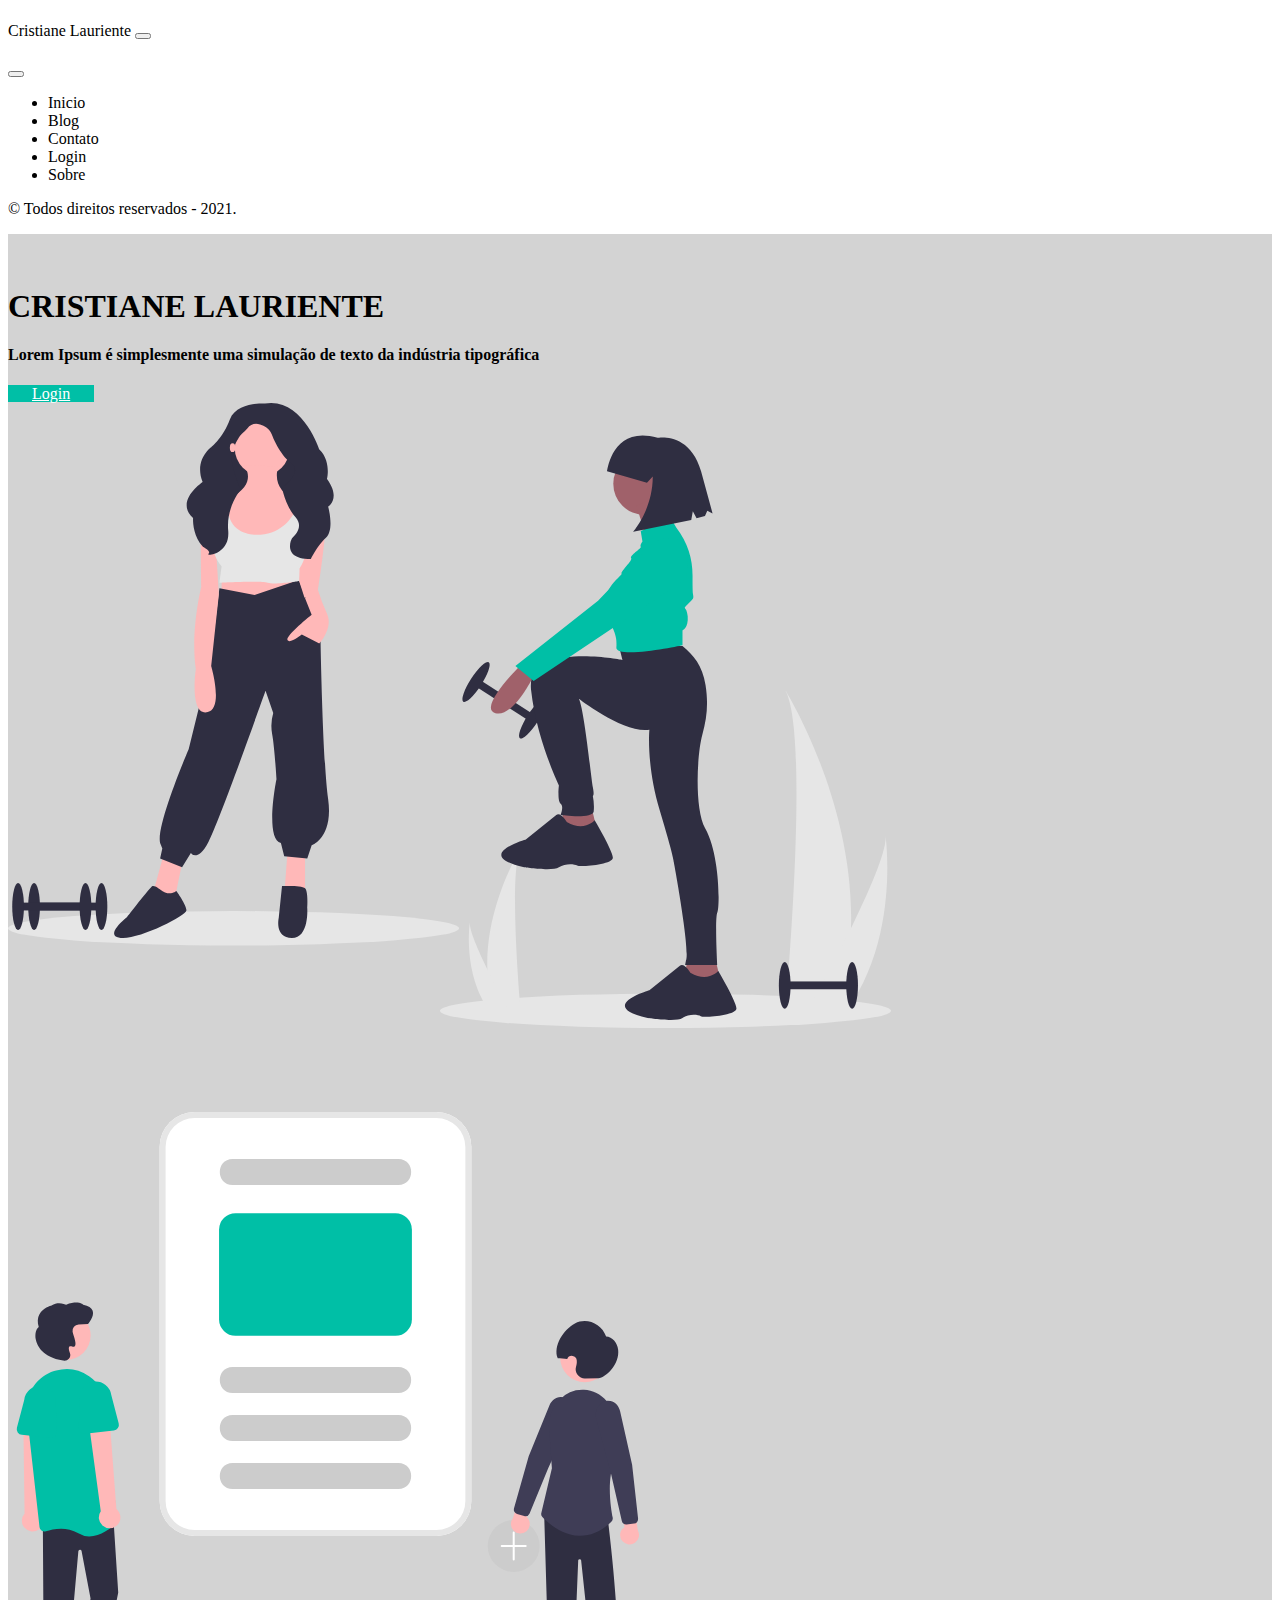
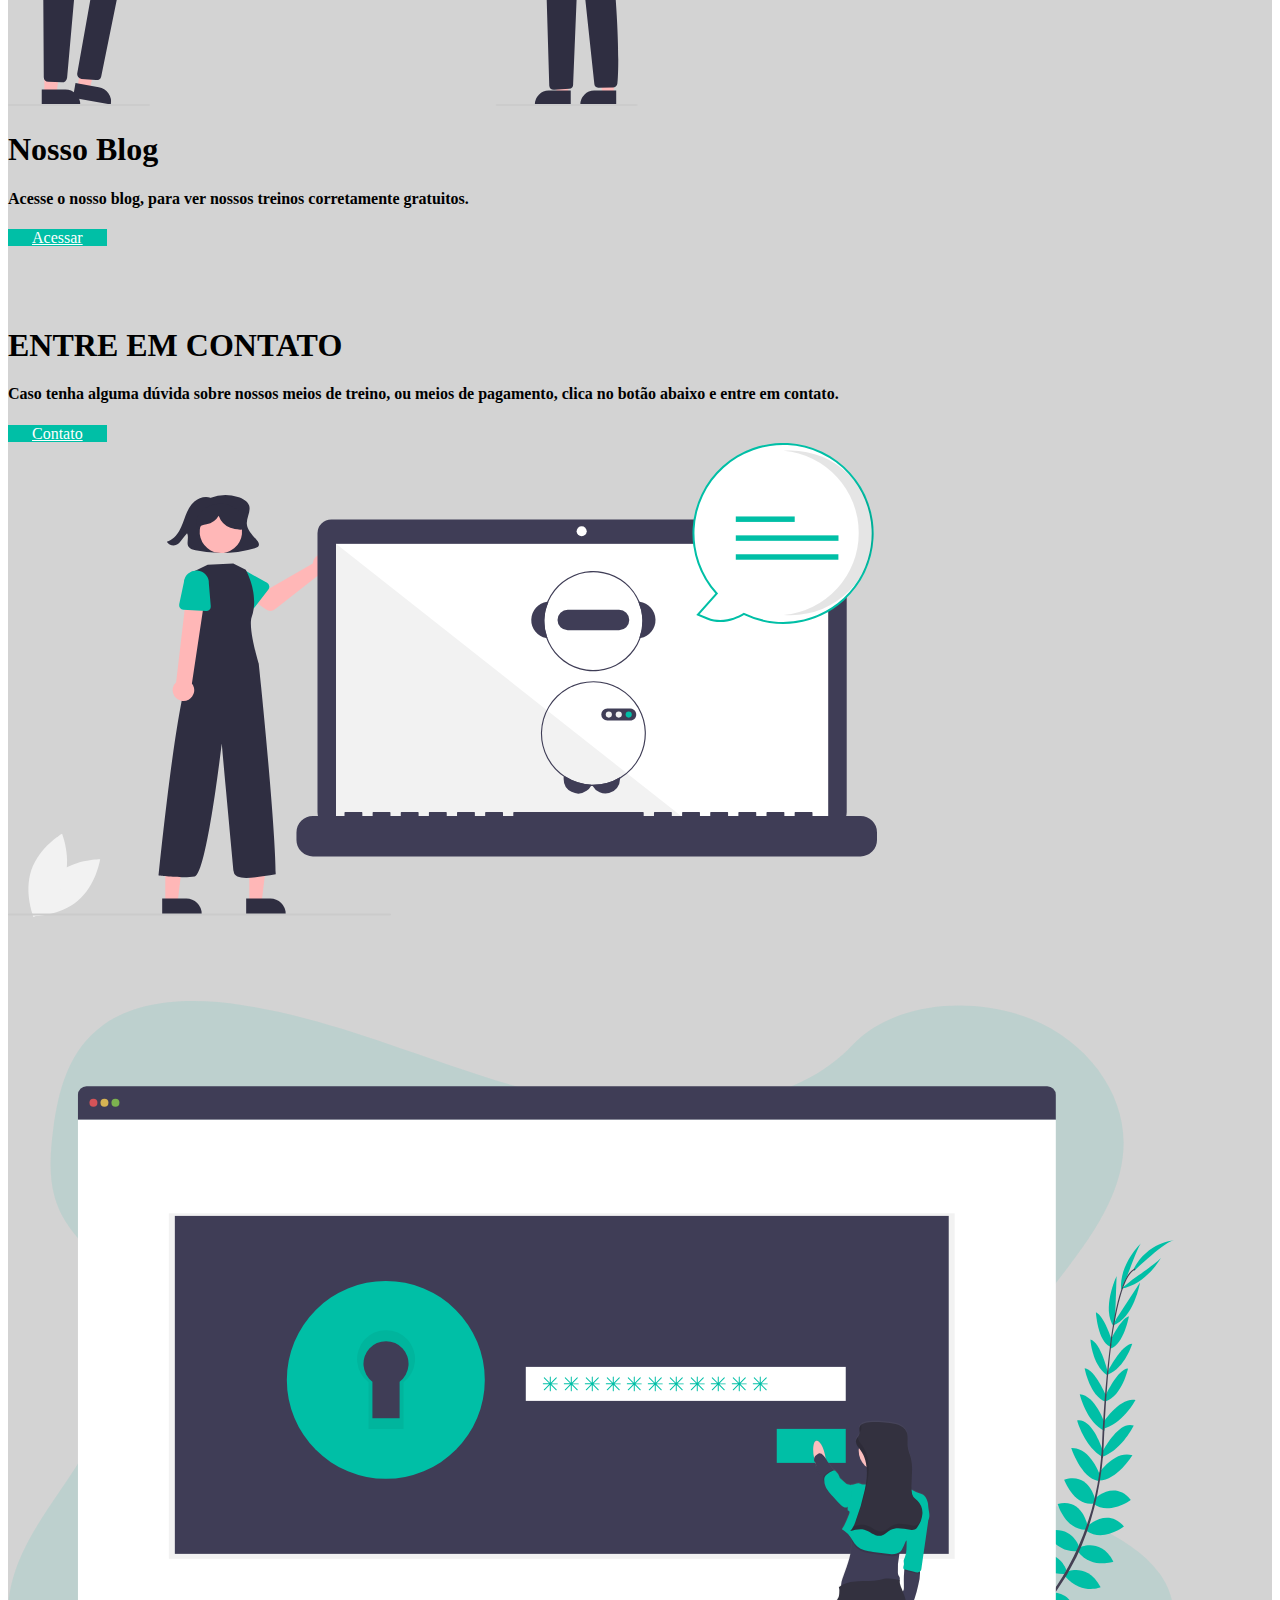
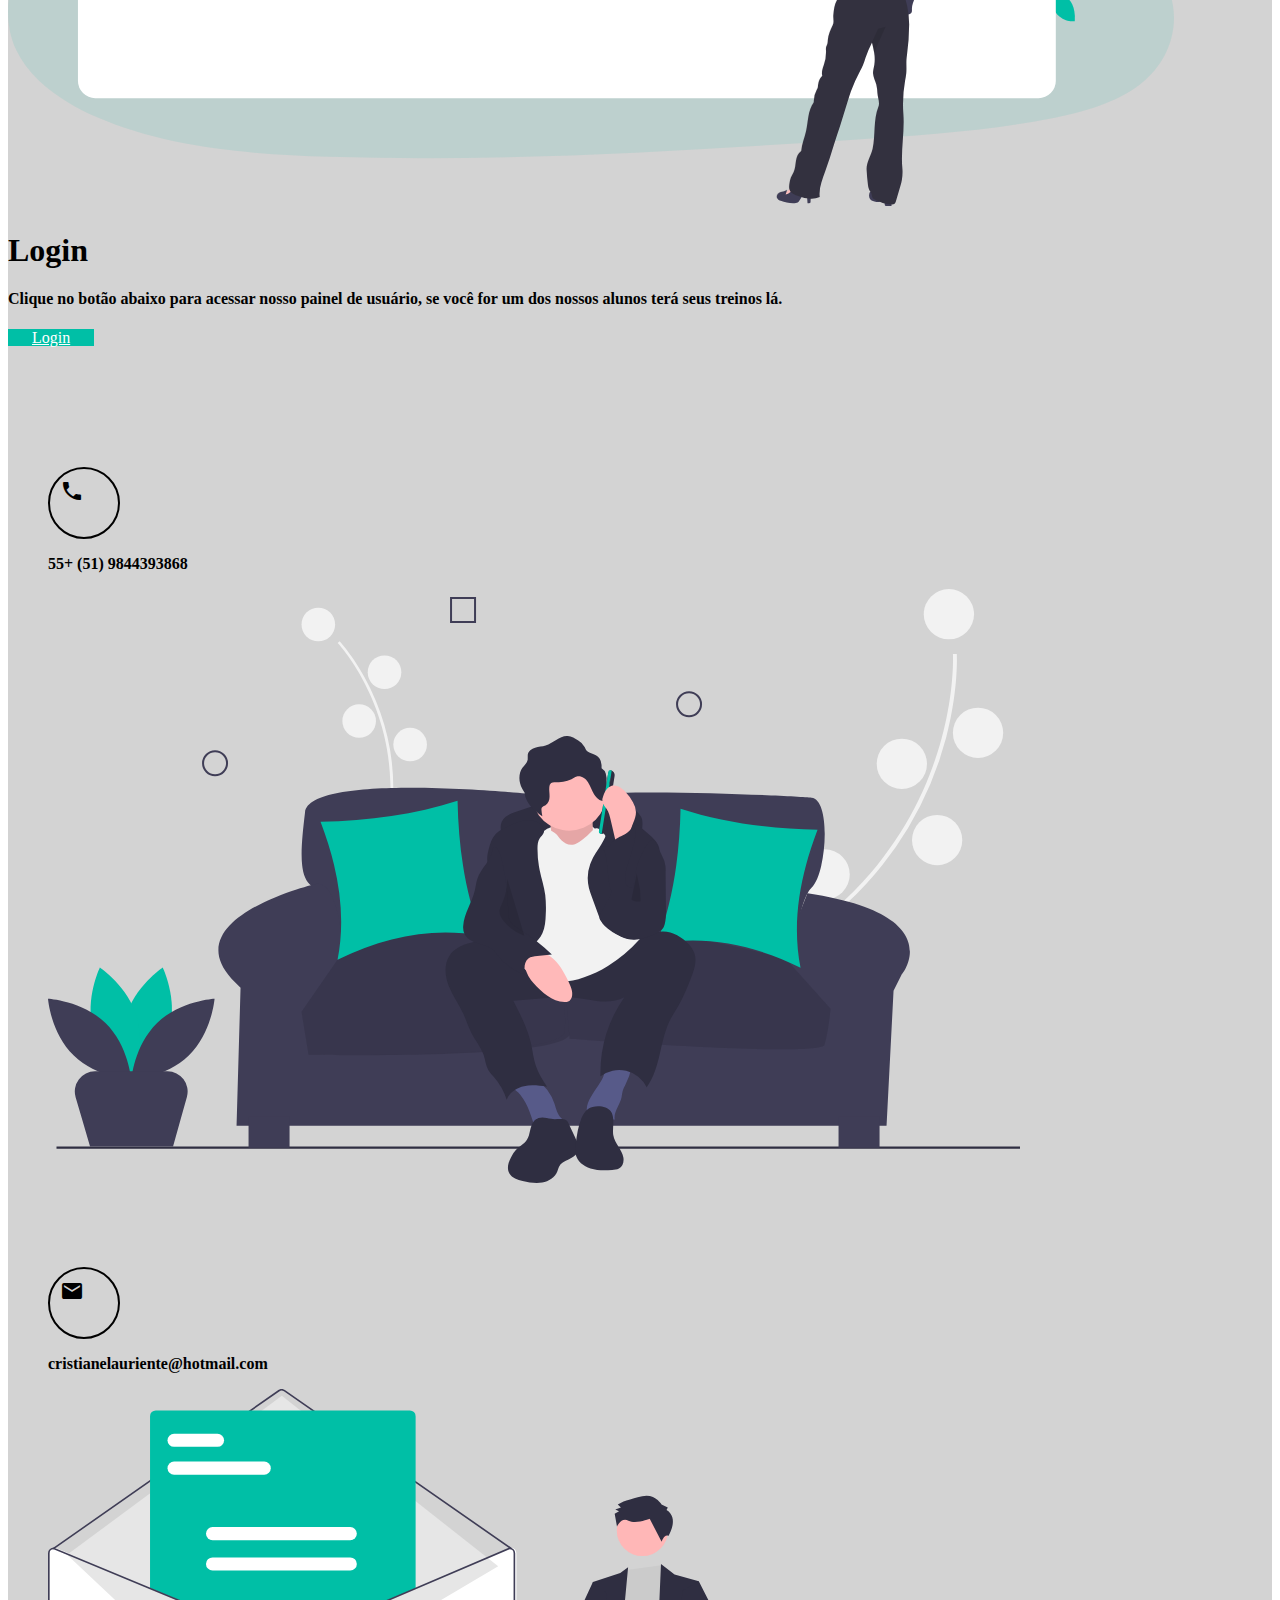
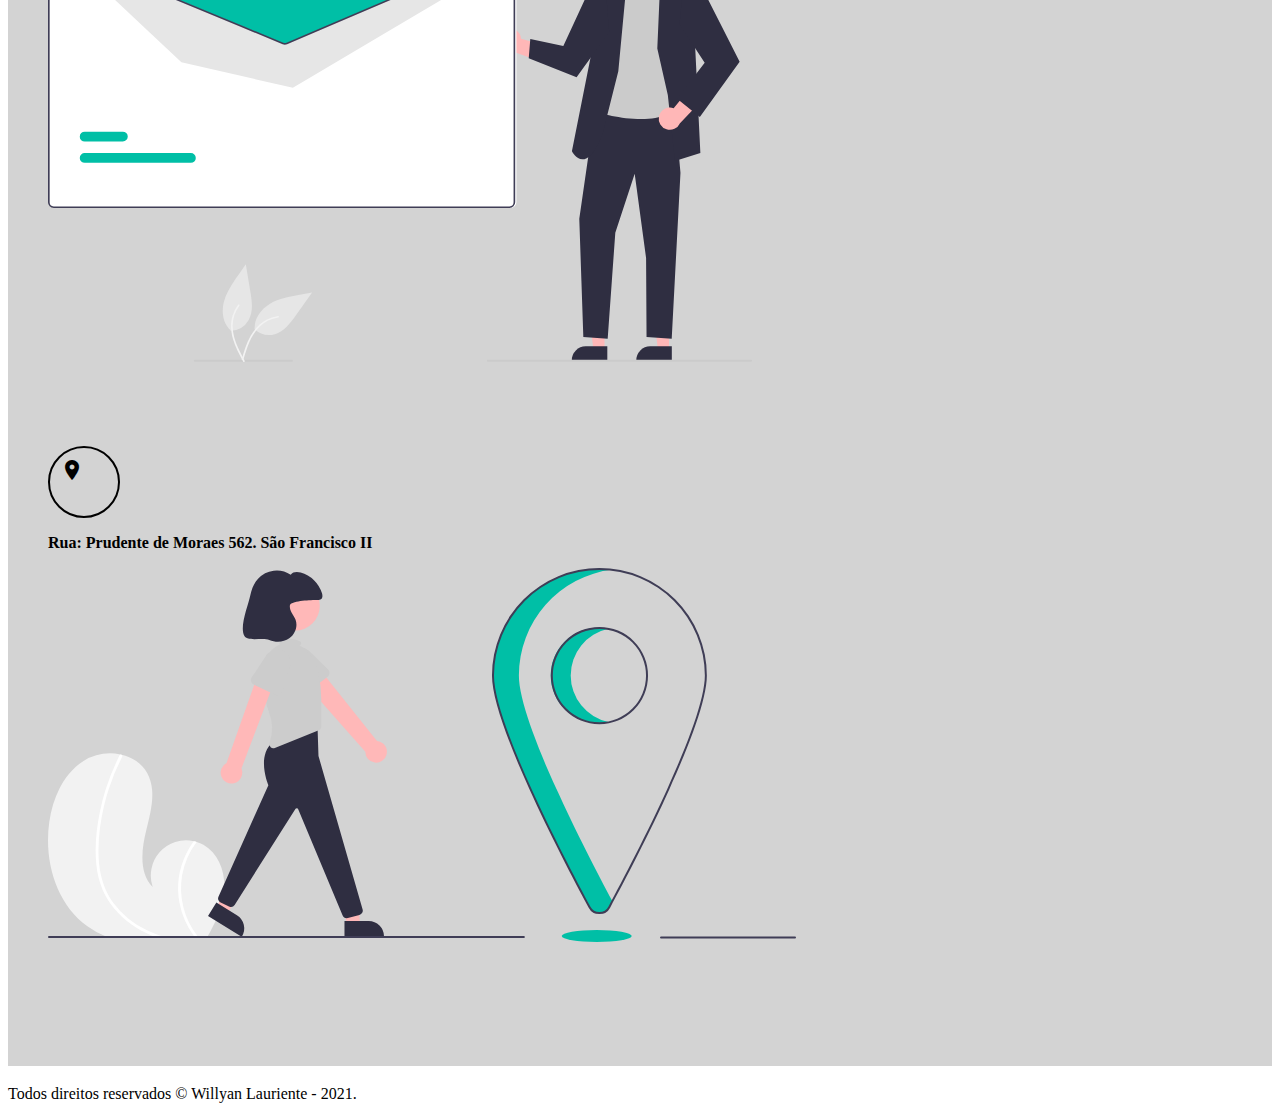
<file: index.html>
<!DOCTYPE html>
<html lang="pt-br">
<head>
    <meta charset="UTF-8">
    <meta http-equiv="X-UA-Compatible" content="IE=edge">
    <meta name="viewport" content="width=device-width, initial-scale=1.0">

    
    <link rel="stylesheet" href="https://fonts.googleapis.com/icon?family=Material+Icons">
    <link href="https://cdn.jsdelivr.net/npm/bootstrap@5.0.0-beta3/dist/css/bootstrap.min.css" rel="stylesheet" integrity="sha384-eOJMYsd53ii+scO/bJGFsiCZc+5NDVN2yr8+0RDqr0Ql0h+rP48ckxlpbzKgwra6" crossorigin="anonymous">
    <script src="https://cdn.jsdelivr.net/npm/bootstrap@5.0.0-beta3/dist/js/bootstrap.bundle.min.js" integrity="sha384-JEW9xMcG8R+pH31jmWH6WWP0WintQrMb4s7ZOdauHnUtxwoG2vI5DkLtS3qm9Ekf" crossorigin="anonymous"></script>
    <link rel="stylesheet" href="assets/css/style.css">
    <title>Cristiane Lauriente</title>
</head>
<body>
    <!-- HEADER -->
    <header>
        <div class="nav-fixed">
            <nav class="navbar navbar-light shadow-lg ">
                <div class="container-fluid">
                  <span class="navbar-brand mb-0 h1">Cristiane Lauriente</span>
                  <button class="navbar-toggler" type="button"  data-bs-toggle="modal" data-bs-target="#exampleModal">
                    <span class="navbar-toggler-icon"></span>
                  </button>
                </div>
              </nav>
        </div>

            <!-- Modal -->
            <div class="modal fade" id="exampleModal" tabindex="-1" aria-labelledby="exampleModalLabel" aria-hidden="true">
                <div class="modal-dialog modal-fullscreen">
                <div class="modal-content">
                    <div class="modal-header">
                    <h5 class="modal-title" id="exampleModalLabel">Menu</h5>
                    <button type="button" class="btn-close" data-bs-dismiss="modal" aria-label="Close"></button>
                    </div>
                    <div class="modal-body">
                        <ul id="navbar" class="list-group list-group-flush">
                            <li class="list-group-item"><a href="#slider">Inicio</a></li>
                            <li class="list-group-item"><a href="#blog">Blog</a></li>
                            <li class="list-group-item"><a href="#contact">Contato</a></li>
                            <li class="list-group-item"><a href="#login">Login</a></li>
                            <li class="list-group-item"><a href="#about">Sobre</a></li>
                        </ul>
                    </div>
                    <div class="modal-footer justify-content-center">
                        <p>© Todos direitos reservados - 2021.</p>
                    </div>
                </div>
                </div>
            </div>
            <!-- END MODAL -->

    </header>
    <!-- END HEADER-->

    <!-- MAIN -->
    <main style="background-color: rgb(211,211,211);">

        <!-- SLIDER -->
        <div id="slider" class="block up">
            <div class="container pt-5 pb-5">
                <div class="row">
                    <div class="col-md-4 align-self-center mr-md-5 mr-0 mb-md-0 mb-5">
                        <h1 >Cristiane Lauriente</h1>
                        <h4 class="mb-3">Lorem Ipsum é simplesmente uma simulação de texto da indústria tipográfica</h4>
                        <a href="#" class="btn btn-outline-primary button">Login</a>
                    </div>
                    <div class="col-md-8 align-self-center text-center">
                        <img src="assets/imgs/training.svg" alt="" class="img-fluid" />
                    </div>
                </div>
            </div>
        </div>
        <!-- END SLIDER -->

        <!-- BLOG-->
        <div id="blog" class="block">
            <div class="container">
                <div class="row">
                    <div class="col-md-7 align-self-center order-md-1 order-2 ">
                        <img src="assets/imgs/blog.svg" alt="blog" class="img-fluid">
                    </div>
                    <div class="col-md-5 align-self-center ml-md-5 ml-0 mb-md-0 mb-5 order-md-2 order-1">
                        <h1>Nosso Blog</h1>
                        <h4 class="mb-3">Acesse o nosso blog, para ver nossos treinos corretamente gratuitos.</h4>
                        <a href="#" class="btn btn-outline-primary button">Acessar</a>
                    </div>
                </div>
            </div>
        </div>
        <!-- END BLOG -->

        <!-- CONTACT -->
        <div id="contact" class="block">
            <div class="container pt-5 pb-5">
                <div class="row">
                    <div class="col-md-4 align-self-center mr-md-5 mr-0 mb-md-0 mb-5">
                        <h1 >Entre em contato</h1>
                        <h4 class="mb-3">Caso tenha alguma dúvida sobre nossos meios de treino, ou meios de pagamento, clica no botão abaixo e entre em contato.</h4>
                        <a href="#" class="btn btn-outline-primary button">Contato</a>
                    </div>
                    <div class="col-md-8 align-self-center text-center">
                        <img src="assets/imgs/contact.svg" alt="" class="img-fluid" />
                    </div>
                </div>
            </div>
        </div>
        <!-- END CONTACT -->

        <!-- LOGIN-->
        <div id="login" class="block">
            <div class="container">
                <div class="row">
                    <div class="col-md-7 align-self-center order-md-1 order-2 ">
                        <img src="assets/imgs/auth.svg" alt="auth" class="img-fluid">
                    </div>
                    <div class="col-md-5 align-self-center ml-md-5 ml-0 mb-md-0 mb-5 order-md-2 order-1">
                        <h1 >Login</h1>
                        <h4 class="mb-3">Clique no botão abaixo para acessar nosso painel de usuário, se você for um dos nossos alunos terá seus treinos lá.</h4>
                        <a href="/login" class="btn btn-outline-primary button">Login</a>
                    </div>
                </div>
            </div>
        </div>
        <!-- END LOGIN -->


        <!-- ABOUT-->
            <div id="about" class="block-p" >
                <div class="container">
                    <div class="row">
                        <div class="col-md-4 mb-4 align-self-center text-center align-items-center">
                            <div class="card shadow-lg">
                                <div class="card-body">
                                    <div class="icon mb-3"> 
                                        <i class="material-icons">call</i>
                                    </div>
                                    <p class="mb-4">55+ (51) 9844393868</p>
                                    <img src="assets/imgs/call.svg" alt="" class="img-fluid"/>
                                </div>
                            </div>
                        </div>
                        <div class="col-md-4 mb-4 align-self-center text-center">
                            <div class="card shadow-lg">
                                <div class="card-body">
                                    <div class="icon mb-3"> 
                                        <i class="material-icons">mail</i>
                                    </div>
                                    <p class="mb-4">cristianelauriente@hotmail.com</p>
                                    <img src="assets/imgs/mail.svg" alt="" class="img-fluid"/>
                                </div>
                            </div>
                        </div>
                        <div class="col-md-4 mb-4 align-self-center text-center">
                            <div class="card shadow-lg">
                                <div class="card-body">
                                    <div class="icon mb-3"> 
                                        <i class="material-icons">location_on</i>
                                    </div>
                                    <p class="mb-4">Rua: Prudente de Moraes 562. São Francisco II</p>
                                    <img src="assets/imgs/location.svg" alt="" class="img-fluid"/>
                                </div>
                            </div>
                        </div>
                    </div>
                </div>
            </div>
        <!-- END ABOUT-->

    </main>
   <!-- END MAIN -->

   <!-- FOOTER -->
   <footer id="footer">
       <div class="container-fluid">
           <div class="align-self-center text-center">
               <p>Todos direitos reservados &copy; Willyan Lauriente - 2021.</p>
           </div>
       </div>
   </footer>
   <!-- END FOOTER -->

</body>
</html>
</file>
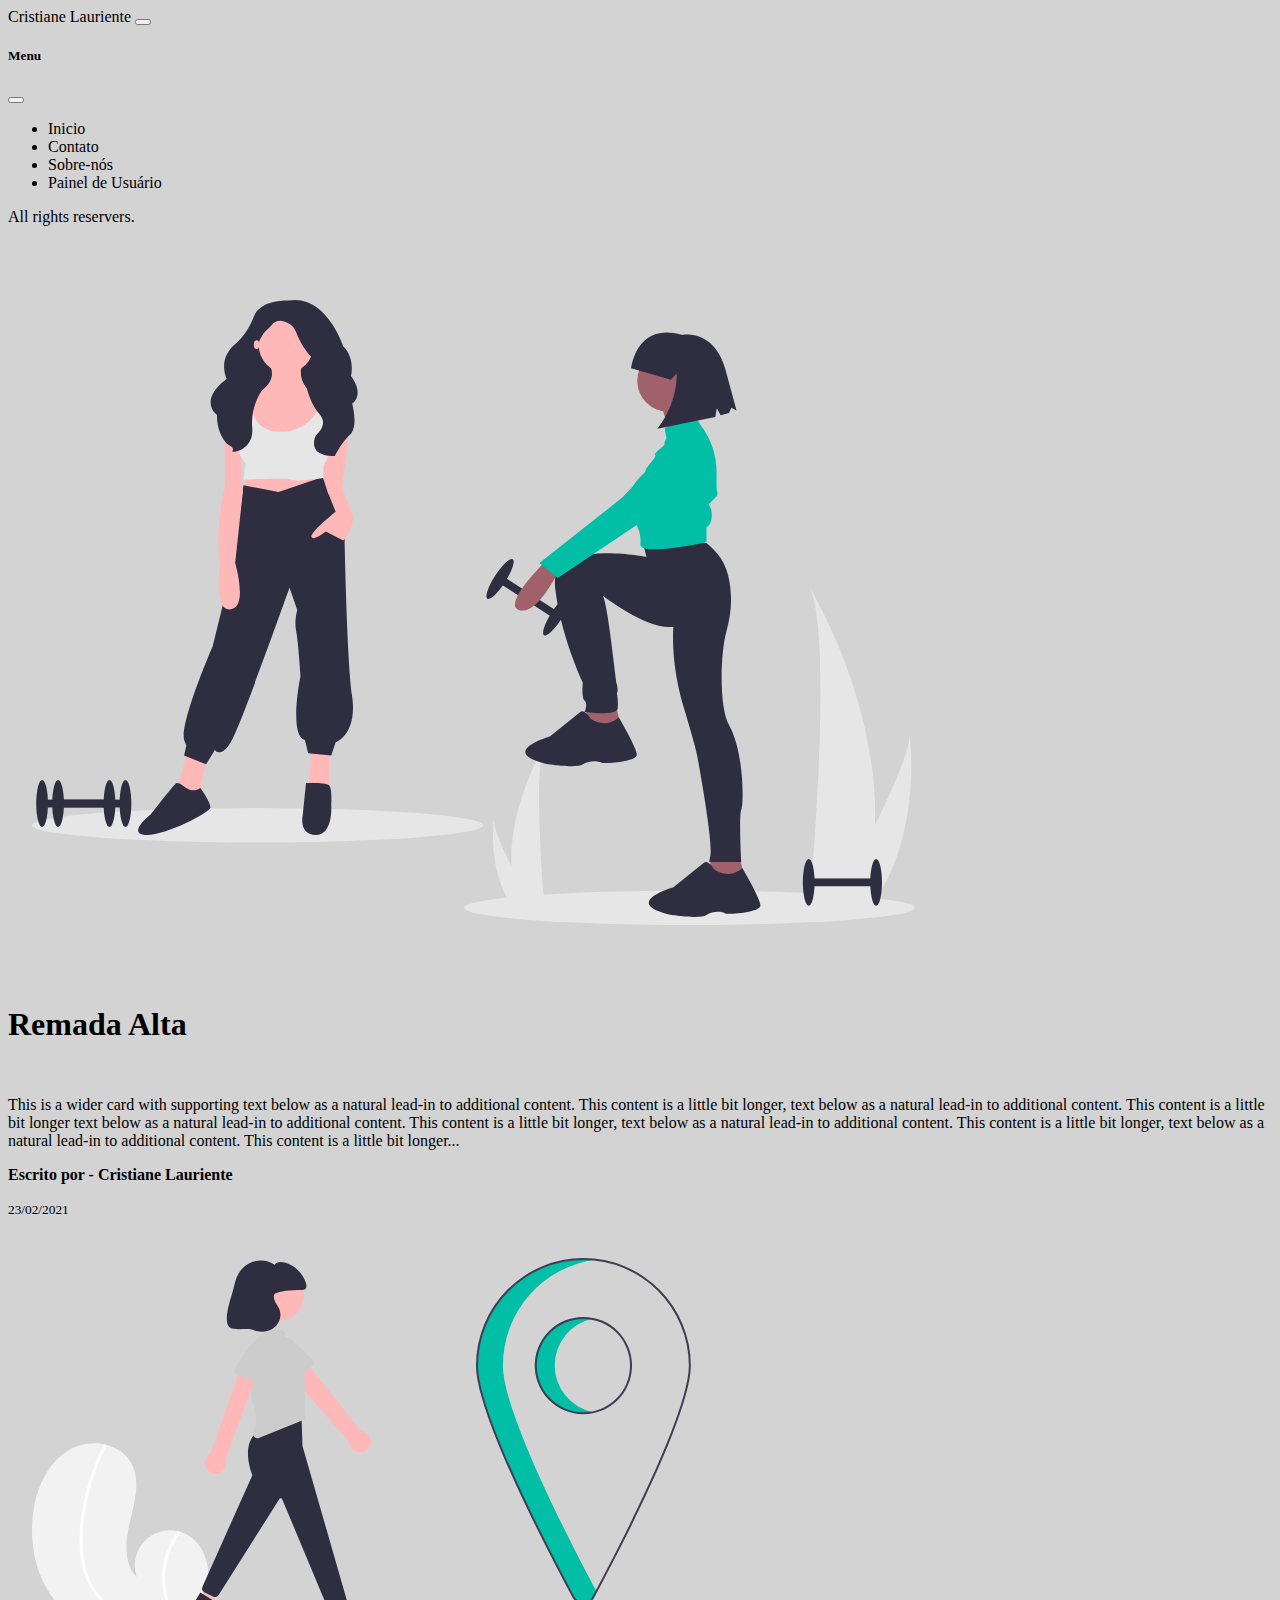
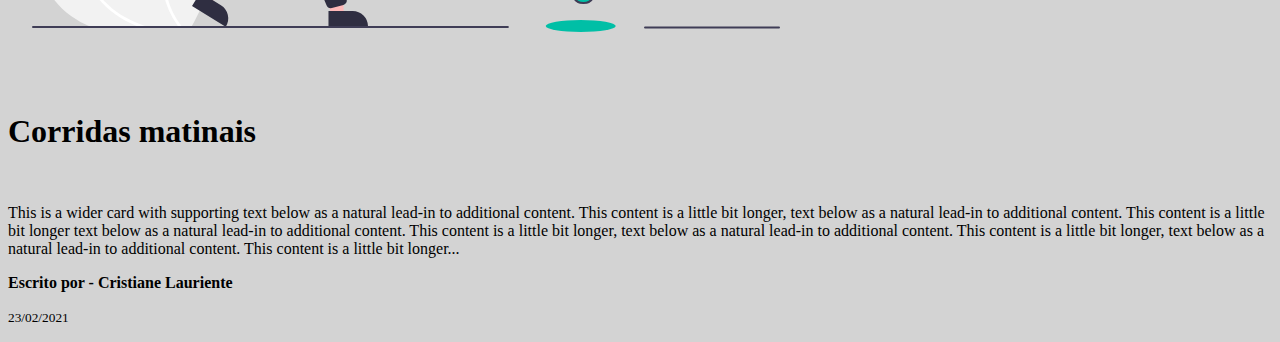
<file: .posts.html>
<!DOCTYPE html>
<html lang="pt-br">
<head>
    <meta charset="UTF-8">
    <meta http-equiv="X-UA-Compatible" content="IE=edge">
    <meta name="viewport" content="width=device-width, initial-scale=1.0">

    <link href="https://cdn.jsdelivr.net/npm/bootstrap@5.0.0-beta3/dist/css/bootstrap.min.css" rel="stylesheet" integrity="sha384-eOJMYsd53ii+scO/bJGFsiCZc+5NDVN2yr8+0RDqr0Ql0h+rP48ckxlpbzKgwra6" crossorigin="anonymous">
    <script src="https://cdn.jsdelivr.net/npm/bootstrap@5.0.0-beta3/dist/js/bootstrap.bundle.min.js" integrity="sha384-JEW9xMcG8R+pH31jmWH6WWP0WintQrMb4s7ZOdauHnUtxwoG2vI5DkLtS3qm9Ekf" crossorigin="anonymous"></script>
    <link rel="stylesheet" href="assets/css/style.css">
    <title>Cristiane Lauriente</title>
</head>
<body style="background-color: rgb(211, 211, 211);">
    <header>
        <nav class="navbar navbar-light bg-light shadow">
            <div class="container-fluid">
              <span class="navbar-brand mb-0 h1">Cristiane Lauriente</span>
              <button class="navbar-toggler" type="button"  data-bs-toggle="modal" data-bs-target="#exampleModal">
                <span class="navbar-toggler-icon"></span>
              </button>
            </div>
          </nav>
            <!-- Modal -->
            <div class="modal fade" id="exampleModal" tabindex="-1" aria-labelledby="exampleModalLabel" aria-hidden="true">
                <div class="modal-dialog modal-fullscreen">
                <div class="modal-content">
                    <div class="modal-header">
                    <h5 class="modal-title" id="exampleModalLabel">Menu</h5>
                    <button type="button" class="btn-close" data-bs-dismiss="modal" aria-label="Close"></button>
                    </div>
                    <div class="modal-body">
                        <ul class="list-group list-group-flush">
                            <li class="list-group-item">Inicio</li>
                            <li class="list-group-item">Contato</li>
                            <li class="list-group-item">Sobre-nós</li>
                            <li class="list-group-item">Painel de Usuário</li>
                        </ul>
                    </div>
                    <div class="modal-footer justify-content-center">
                        <p>All rights reservers.</p>
                    </div>
                </div>
                </div>
            </div>
    </header>
        <div class="container">
            <div class="row">
                <div class=""></div>
    
                <div class="col-12" style="margin-top: 50px;">

                    <div class="card shadow mb-5" style="">
                        <div class="row g-0">
                          <div class="col-md-4">
                            <img src="assets/imgs/training.svg" class="img-fluid pad" alt="...">
                          </div>
                          <div class="col-md-8">
                            <div class="card-body">
                              <h5 class="card-title fca mb-3">Remada Alta</h5>
                              <p class="card-text mb-4">This is a wider card with supporting text below as a natural lead-in to additional content. This content is a little bit longer,
                                text below as a natural lead-in to additional content. This content is a little bit longer text below as a natural lead-in to additional content. This content is a little bit longer,
                                text below as a natural lead-in to additional content. This content is a little bit longer, text below as a natural lead-in to additional content. This content is a little bit longer...
                              </p>
                              <p class="bold-6">Escrito por - <span class="bold-9">Cristiane Lauriente</span></p>
                              <p ><small class="text-muted">23/02/2021</small></p>
                            </div>
                          </div>
                        </div>
                      </div>

                      <div class="card shadow mb-5">
                        <div class="row g-0">
                          <div class="col-md-4">
                            <img src="assets/imgs/location.svg" class="img-fluid pad" alt="...">
                          </div>
                          <div class="col-md-8">
                            <div class="card-body">
                              <h5 class="card-title fca mb-3">Corridas matinais</h5>
                              <p class="card-text mb-4">This is a wider card with supporting text below as a natural lead-in to additional content. This content is a little bit longer,
                                text below as a natural lead-in to additional content. This content is a little bit longer text below as a natural lead-in to additional content. This content is a little bit longer,
                                text below as a natural lead-in to additional content. This content is a little bit longer, text below as a natural lead-in to additional content. This content is a little bit longer...
                              </p>
                              <p class="bold-6">Escrito por - <span class="bold-9">Cristiane Lauriente</span></p>
                              <p ><small class="text-muted">23/02/2021</small></p>
                            </div>
                           
                          </div>
                        </div>
                      </div>
                   
                </div>
            </div>
        </div>

</body>
</html>
</file>
<file: assets/css/style.css>
.modal {
    width: 300px;
}

.modal-content {
    width: 300px;
}
.list-group-item:hover{

    background-color: rgba(87, 87, 87, 0.11);
}
.vertical-nav{
    min-width: 17rem;
    width: 17rem;
    height: 100vh;
    position:fixed;
    top: 0;
    left: 0;
    box-shadow: 3px 3px 10px rgba(0, 0, 0, 0.11);
    transition: all 0.4s;
}

.login-center{
    position: absolute;
    top:50%;
    left: 50%;
}

.button{

    border-color: #00BFA6;
    background-color: #00BFA6;
    color: white;

    padding-left: 1.5rem;
    padding-right: 1.5rem;
    
}

.button:hover{

    border-color: #139e8c;
    color: #219182;
    background-color: rgb(211,211,211);

    padding-left: 1.5rem;
    padding-right: 1.5rem;

    
}

#slider h1{
    text-transform: uppercase;
    font-weight: 900;
}

#about h1{
    text-transform: uppercase;
    font-weight: 900;
}

#contact h1{
    text-transform: uppercase;
    font-weight: 900;
}


.block{
    margin-bottom: 5rem;
}

.block-p{
    padding-bottom: 5rem;
}

#about .materials-icons{
    border-radius: 20px;
}

#about p {
    font-weight: 600;
}

.icon i{
    padding: 10px;
    height: 3rem;
    width: 3rem;
    border-radius: 50%;
    border: 2px solid black;
}

#about .card-body{
    padding: 2.5rem;
}

#footer .container-fluid{
    margin-top: 1.2rem;
    

}
#navbar a{
    text-decoration: none;
    color: black;
}

.nav-fixed{
    position: fixed;
    width: 100%;
    background-color: white;
}

.up{
    padding-top: 2rem;
}

.bold-1{
    font-weight: 100;
}
.bold-2{
    font-weight: 200;
}
.bold-3{
    font-weight: 300;
}
.bold-4{
    font-weight: 400;
}
.bold-5{
    font-weight: 500;
}
.bold-6{
    font-weight: 600;
}
.bold-7{
    font-weight: 700;
}
.bold-8{
    font-weight: 800;
}
.bold-9{
    font-weight: 900;
}

.pad {
    padding: 1.5rem;
}

.fca{
    font-size: 2rem;
}

#menu a{
    text-decoration: none;
    color: black;
}
#menu a:hover{

    border-bottom: 1px solid green;
}
</file>
